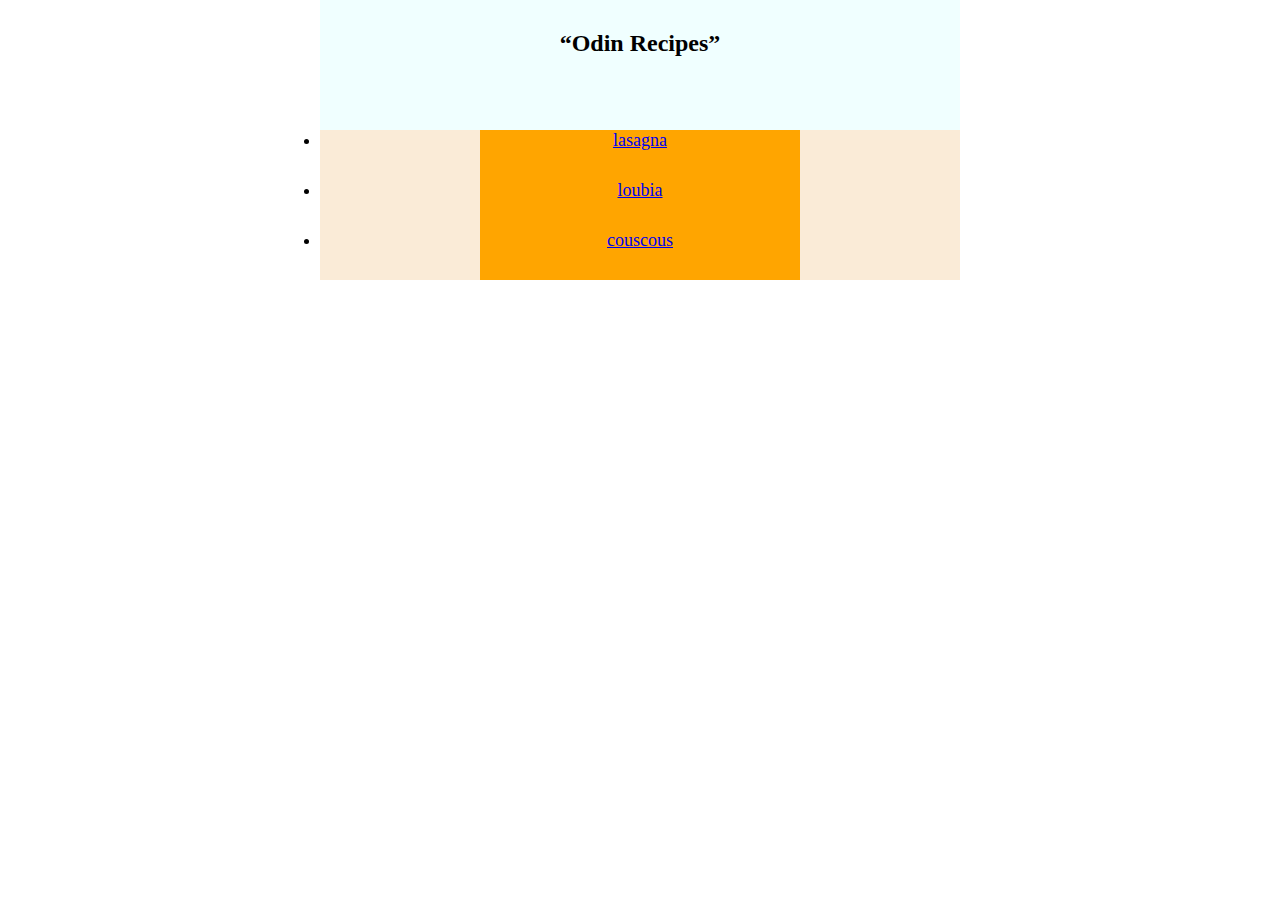
<file: index.html>
<!DOCTYPE html>
<html lang="en">
<head>
    <link rel="stylesheet" href="style.css">
    <meta charset="UTF-8">
    <meta http-equiv="X-UA-Compatible" content="IE=edge">
    <meta name="viewport" content="width=device-width, initial-scale=1.0">
    <title>first odin html</title>
</head>
<body>
   <h1>“Odin Recipes”</h1> 
   <ul>
       <li><a href="lasagna.html">lasagna</a></li>
       <li><a href="loubia.html">loubia</a></li>
       <li><a href="couscous.html">couscous</a></li>
   </ul>
   
   

</body>
</html>
</file>
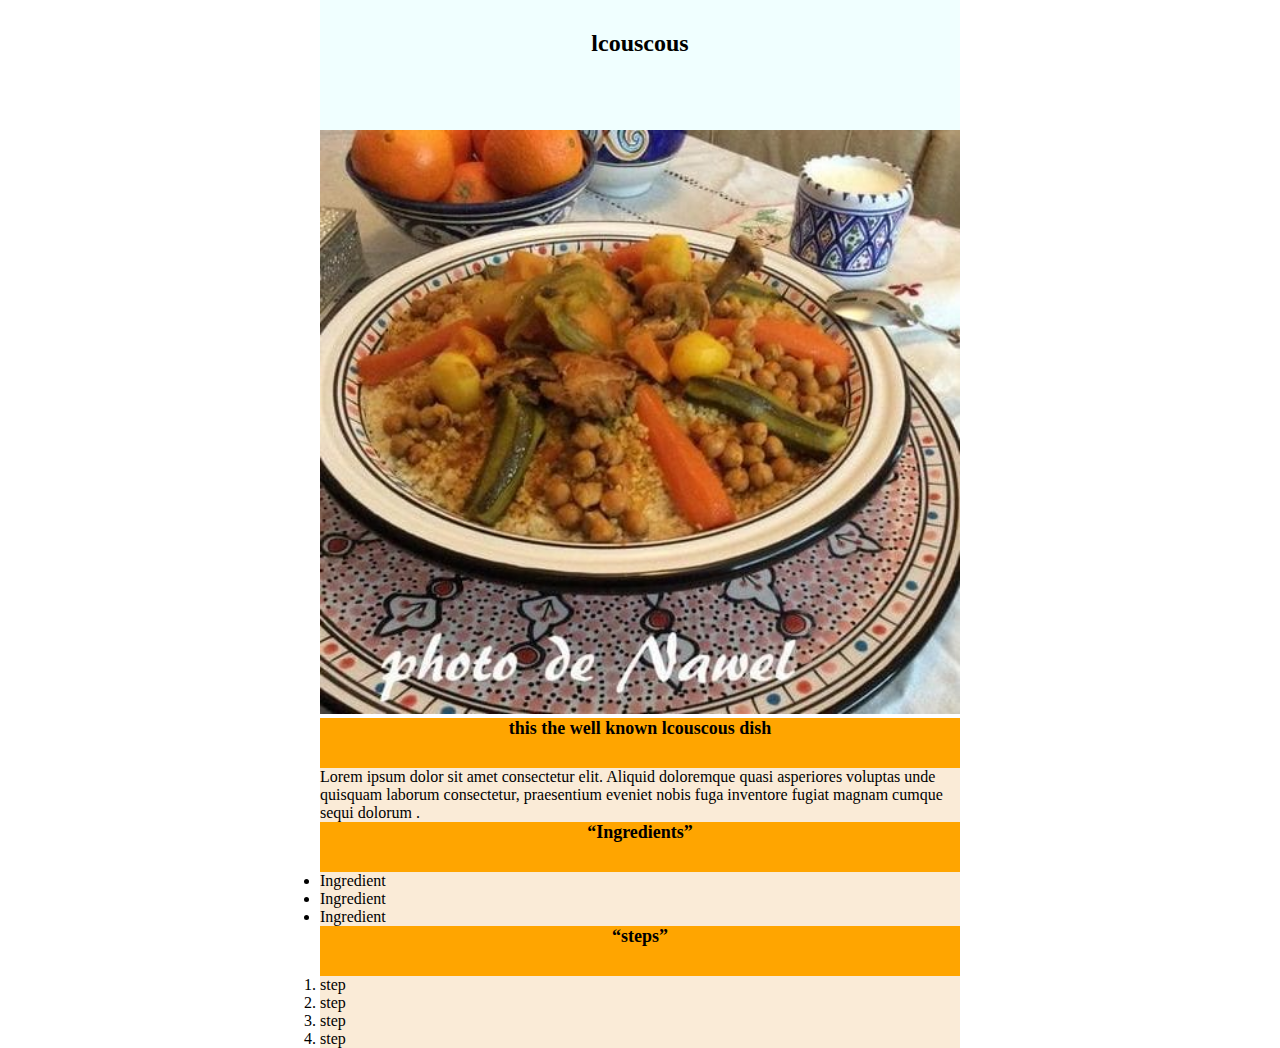
<file: couscous.html>
<!DOCTYPE html>
<html lang="en">
<head>
    <link rel="stylesheet" href="style.css">
    <meta charset="UTF-8">
    <meta http-equiv="X-UA-Compatible" content="IE=edge">
    <meta name="viewport" content="width=device-width, initial-scale=1.0">
    <title>couscous</title>
</head>
<body>
    <h1>lcouscous</h1>
    <img src="couscous.jpg" alt="">
    <h2>this the well known lcouscous dish</h2>
    <p>Lorem ipsum dolor sit amet consectetur  elit. Aliquid doloremque quasi asperiores voluptas unde quisquam laborum consectetur, praesentium eveniet nobis fuga inventore fugiat magnam cumque sequi dolorum .</p>
     <h2>“Ingredients”</h2>
     <ul>
        <li>Ingredient</li> 
        <li>Ingredient</li>
        <li>Ingredient</li>
        
     </ul>
     <h2>“steps”</h2>
     <ol>
         <li>step</li>
         <li>step</li>
         <li>step</li>
         <li>step</li>
     </ol>
</body>
</html>
</file>
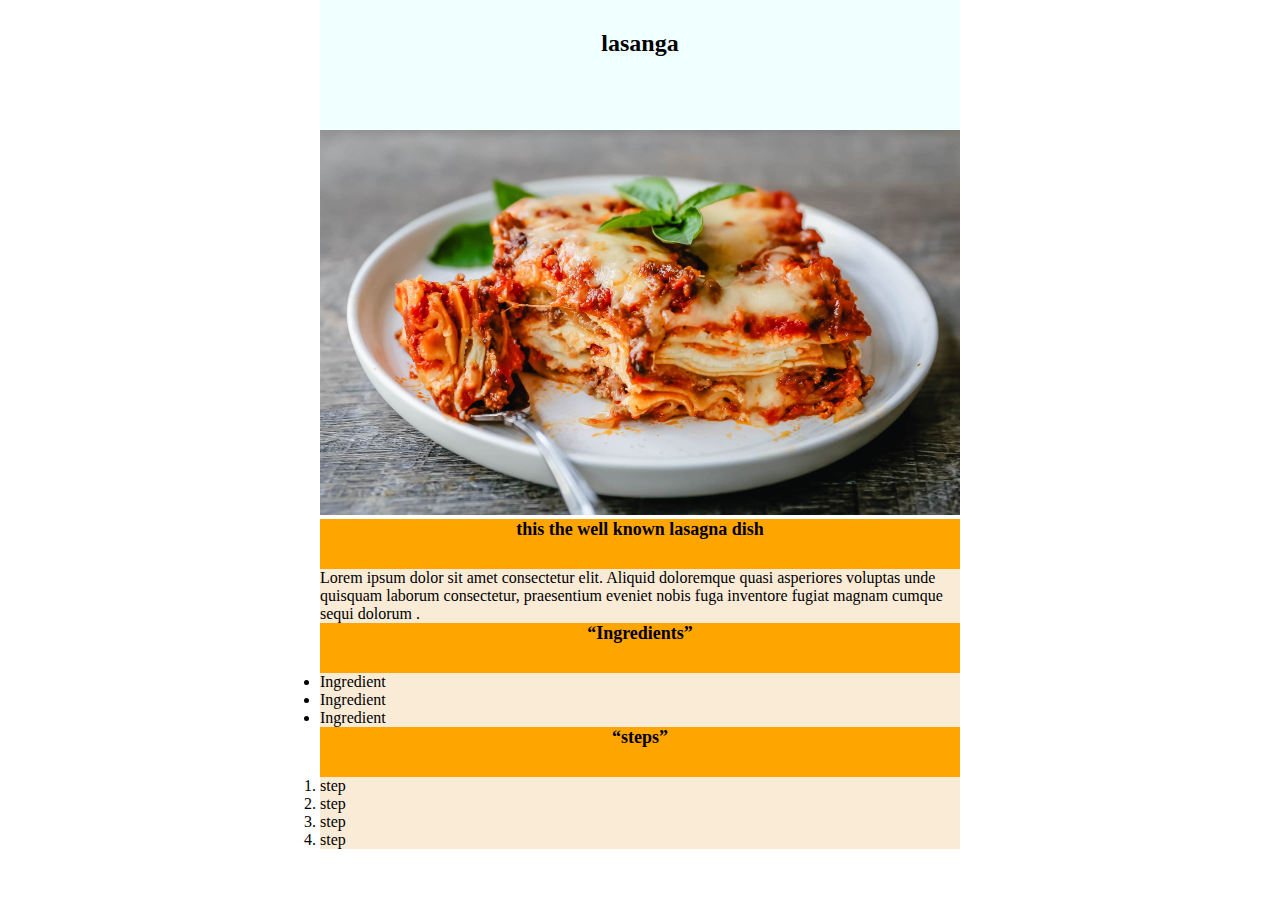
<file: lasagna.html>
<!DOCTYPE html>
<html lang="en">
<head>
    <link rel="stylesheet" href="style.css">
    <meta charset="UTF-8">
    <meta http-equiv="X-UA-Compatible" content="IE=edge">
    <meta name="viewport" content="width=device-width, initial-scale=1.0">
    <title>lasagna</title>
</head>
<body>
    <h1>lasanga</h1>
    <img src="lasagna.jpg" alt="">
    <h2>this the well known lasagna dish</h2>
    <p>Lorem ipsum dolor sit amet consectetur  elit. Aliquid doloremque quasi asperiores voluptas unde quisquam laborum consectetur, praesentium eveniet nobis fuga inventore fugiat magnam cumque sequi dolorum .</p>
     <h2>“Ingredients”</h2>
     <ul>
        <li>Ingredient</li> 
        <li>Ingredient</li>
        <li>Ingredient</li>
        
     </ul>
     <h2>“steps”</h2>
     <ol>
         <li>step</li>
         <li>step</li>
         <li>step</li>
         <li>step</li>
     </ol>
</body>
</html>
</file>
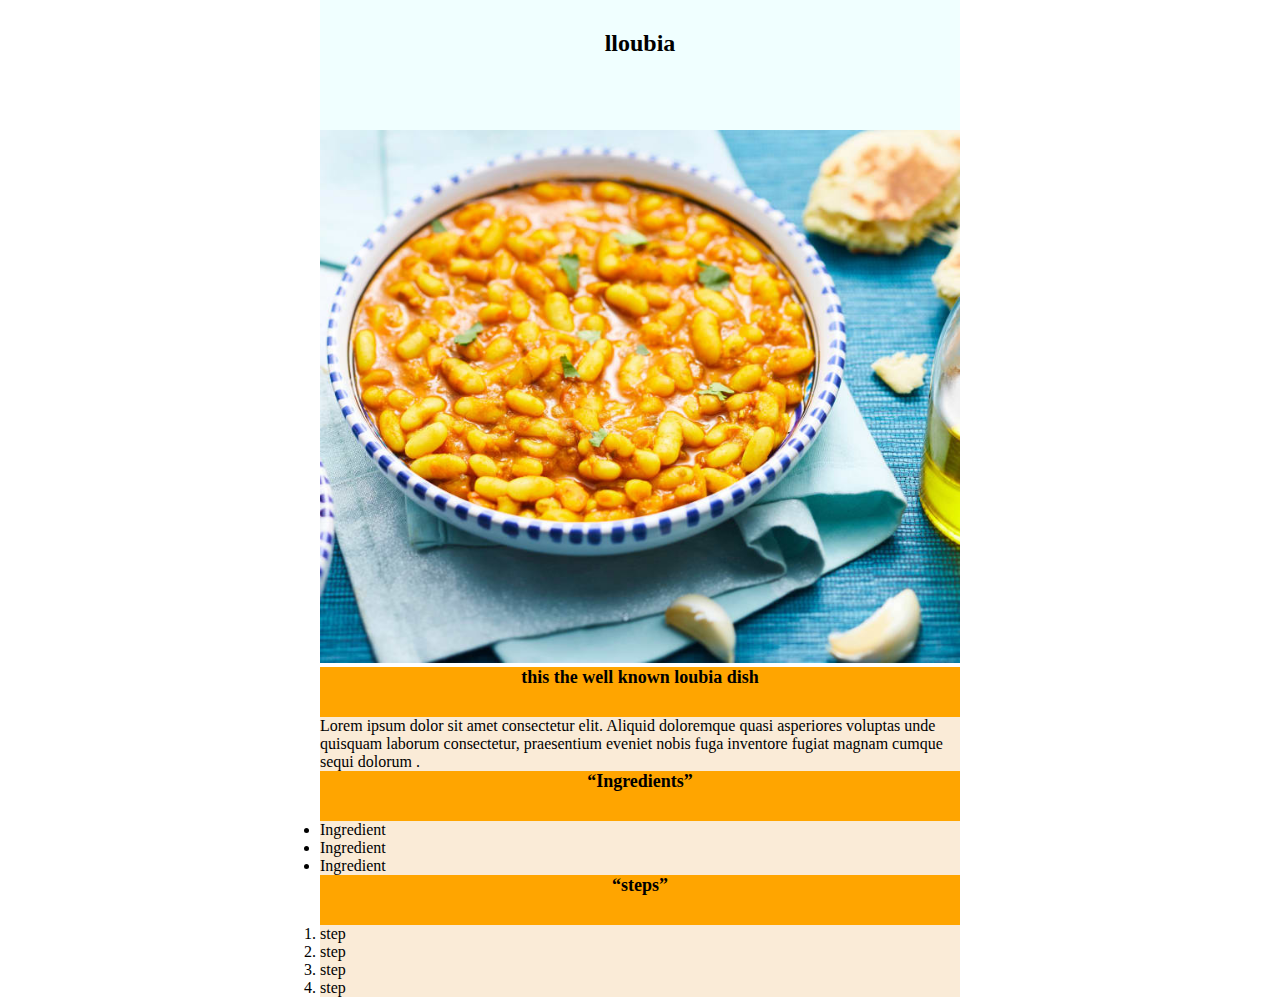
<file: loubia.html>
<!DOCTYPE html>
<html lang="en">
<head>
    <link rel="stylesheet" href="style.css">
    <meta charset="UTF-8">
    <meta http-equiv="X-UA-Compatible" content="IE=edge">
    <meta name="viewport" content="width=device-width, initial-scale=1.0">
    <title>loubia</title>
</head>
<body>
    <h1>lloubia</h1>
    <img src="loubia.jpg" alt="">
    <h2>this the well known loubia dish</h2>
    <p>Lorem ipsum dolor sit amet consectetur  elit. Aliquid doloremque quasi asperiores voluptas unde quisquam laborum consectetur, praesentium eveniet nobis fuga inventore fugiat magnam cumque sequi dolorum .</p>
     <h2>“Ingredients”</h2>
     <ul>
        <li>Ingredient</li> 
        <li>Ingredient</li>
        <li>Ingredient</li>
        
     </ul>
     <h2>“steps”</h2>
     <ol>
         <li>step</li>
         <li>step</li>
         <li>step</li>
         <li>step</li>
     </ol>
</body>
</html>
</file>
<file: style.css>
*{
    margin: 0;
    padding: 0;
}
body{
   
    align-content: center;
}
h1,p,h2,a,ul,ol{
    font-family: Georgia, 'Times New Roman', Times, serif;
    display: inline-block;
margin-left: 25%;
}
img{
    margin-left: 25%;
    height: auto;
    width: 50%;
}
p ,ul,ol,h1{
    width: 50%;
    font-size: medium;
    background-color: antiquewhite;  
    
    
}
h2,a{
    height: 50px;
    width: 50%;
    font-size: large;
    background-color: orange;
    text-align: center;
}
h1{
    padding-top: 30px;
    height:100px;
    text-align: center;
    background-color: azure;
    font-size: x-large;

}
</file>
